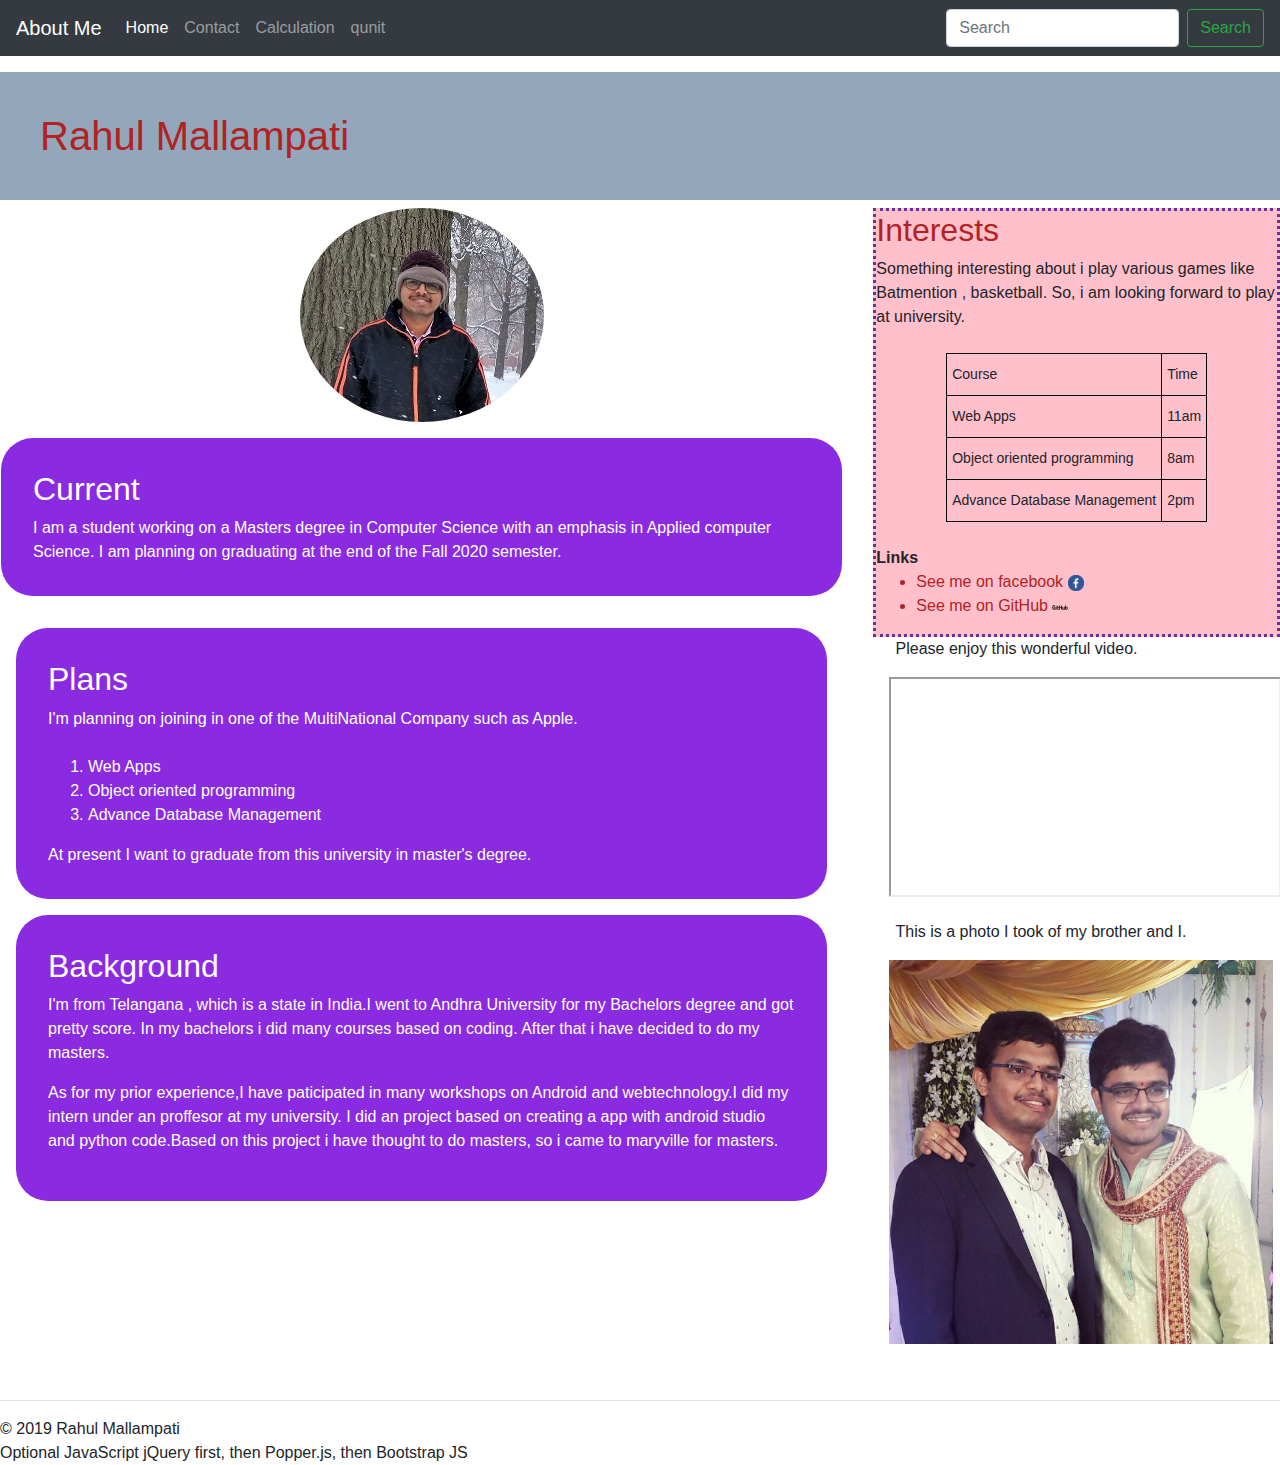
<file: index.html>
<!DOCTYPE html>

<html>

<head>


  <link href="rahul.css" rel="stylesheet">

  <!-- Bootstrap CSS -->
  <link rel="stylesheet" href="https://maxcdn.bootstrapcdn.com/bootstrap/4.0.0/css/bootstrap.min.css" integrity="sha384-Gn5384xqQ1aoWXA+058RXPxPg6fy4IWvTNh0E263XmFcJlSAwiGgFAW/dAiS6JXm"
    crossorigin="anonymous">
  <title>Rahul Mallampati</title>
</head>


<body>

  <header>
         <h1 class="important" id="myname">
          Rahul Mallampati


      </div>


      </h1>
  </header>


  <main>
    <div class="row">
      <div class="col-sm-8">
        <nav class="navbar navbar-expand-md navbar-dark fixed-top bg-dark">
          <a class="navbar-brand" href="#">About Me</a>
          <button class="navbar-toggler" type="button" data-toggle="collapse" data-target="#navbarCollapse"
            aria-controls="navbarCollapse" aria-expanded="false" aria-label="Toggle navigation">
            <span class="navbar-toggler-icon"></span>
          </button>
          <div class="collapse navbar-collapse" id="navbarCollapse">
            <ul class="navbar-nav mr-auto">
              <li class="nav-item active">
                <a class="nav-link" href="index.html">Home
                  <span class="sr-only">(current)</span></a>
              </li>
              <li class="nav-item">
                <a class="nav-link" href="contact.html">Contact</a>
              </li>
              <li class="nav-item">
                <a class="nav-link" href="function.html">Calculation</a>
              </li>
              <li class="nav-item">
                <a class="nav-link" href="qunit.html">qunit</a>
            </li>
            </ul>
            <form class="form-inline mt-2 mt-md-0">
              <input class="form-control mr-sm-2" type="text" placeholder="Search" aria-label="Search">
              <button class="btn btn-outline-success my-2 my-sm-0" type="submit">Search</button>
            </form>
          </div>
        </nav>


        <article>
          <div class="row">
            
        <img src="IMG_20190112_131041427_HDR.jpg" class="rounded-circle img-fluid center">

            <section id="current">
              <h2>Current</h2>

              I am a student working on a Masters degree in Computer Science with an emphasis in
              Applied computer
              Science. I
              am planning on graduating at the end of the Fall 2020 semester.


            </section>

          </div>
          <section>

            <h2>Plans</h2>

            I'm planning on joining in one of the MultiNational Company such as Apple.
            <br />
            <br>

            <ol>
              <li>Web Apps</li>
              <li>Object oriented programming</li>
              <li>Advance Database Management</li>
            </ol>
            At present I want to graduate from this university in master's degree.

          </section>

          <section>

            <h2>Background</h2>

            <p>
              I'm from Telangana , which is a state in India.I went to Andhra University for my Bachelors degree
              and
              got pretty score.
              In my bachelors i did many courses based on coding. After that i have decided to do my masters. </p>
            <p>As for my prior experience,I have paticipated in many workshops on Android and webtechnology.I did
              my
              intern under an proffesor at my university.
              I did an project based on creating a app with android studio and python code.Based on this project i
              have
              thought to do masters, so i came to maryville for masters.</p>

          </section>
        </article>
      </div>

      <div class="col-sm-4">
        <aside>
          <h2 class="important">Interests</h2>

          Something interesting about i play various games like Batmention , basketball. So, i am looking forward to
          play
          at university.
          <br>
          <br>


          <table class="tg">
            <tr>
              <th class="tg-0lax">Course</th>
              <th class="tg-0lax">Time</th>
            </tr>
            <tr>
              <td class="tg-0lax">Web Apps</td>
              <td class="tg-0lax">11am</td>
            </tr>
            <tr>
              <td class="tg-0lax">Object oriented programming</td>
              <td class="tg-0lax">8am</td>
            </tr>
            <tr>
              <td class="tg-0lax">Advance Database Management</td>


              <td class="tg-0lax">2pm</td>
            </tr>

          </table>


          <br>
          <b> Links</b>
          <ul class="important">
            <li>

              <a href="https://www.facebook.com/mallampati.rahul" class="important"> See me on
                facebook </a>
              <img src="Facebook.png" class="img-fluid icon" width="30px" height="30px" alt="FACEBOOK">
            </li>
            <li>
              <a href="https://github.com/Rahulmallampati825" class="important"> See me on GitHub</a>
              <img src="GitHub_logo_2013_padded.svg" height="30px" width="30px" class="img-fluid icon" alt="GitHub">
            </li>
          </ul>
        </aside>


        &nbsp;&nbsp;&nbsp;&nbsp;&nbsp;Please enjoy this wonderful video.
        <iframe class="video" width="392" height="220" src="https://www.youtube.com/embed/OxrvME64_iM" allow="accelerometer; autoplay; encrypted-media; gyroscope; picture-in-picture"
          allowfullscreen></iframe>

        &nbsp;&nbsp;&nbsp;&nbsp;&nbsp;This is a photo I took of my brother and I.
        <img src="pp.jfif" class="img-fluid" id="small-picture" alt="my brother and me">

      </div>

    </div>

  </main>

  <br>
  <hr>

  <footer class="main-footer">
    &copy; 2019 Rahul Mallampati
  </footer>

  Optional JavaScript
  jQuery first, then Popper.js, then Bootstrap JS
  <script src="https://code.jquery.com/jquery-3.2.1.slim.min.js" integrity="sha384-KJ3o2DKtIkvYIK3UENzmM7KCkRr/rE9/Qpg6aAZGJwFDMVNA/GpGFF93hXpG5KkN"
    crossorigin="anonymous"></script>
  <script src="https://cdnjs.cloudflare.com/ajax/libs/popper.js/1.12.9/umd/popper.min.js" integrity="sha384-ApNbgh9B+Y1QKtv3Rn7W3mgPxhU9K/ScQsAP7hUibX39j7fakFPskvXusvfa0b4Q"
    crossorigin="anonymous"></script>
  <script src="https://maxcdn.bootstrapcdn.com/bootstrap/4.0.0/js/bootstrap.min.js" integrity="sha384-JZR6Spejh4U02d8jOt6vLEHfe/JQGiRRSQQxSfFWpi1MquVdAyjUar5+76PVCmYl"
    crossorigin="anonymous"></script>

</body>

</html>
</file>
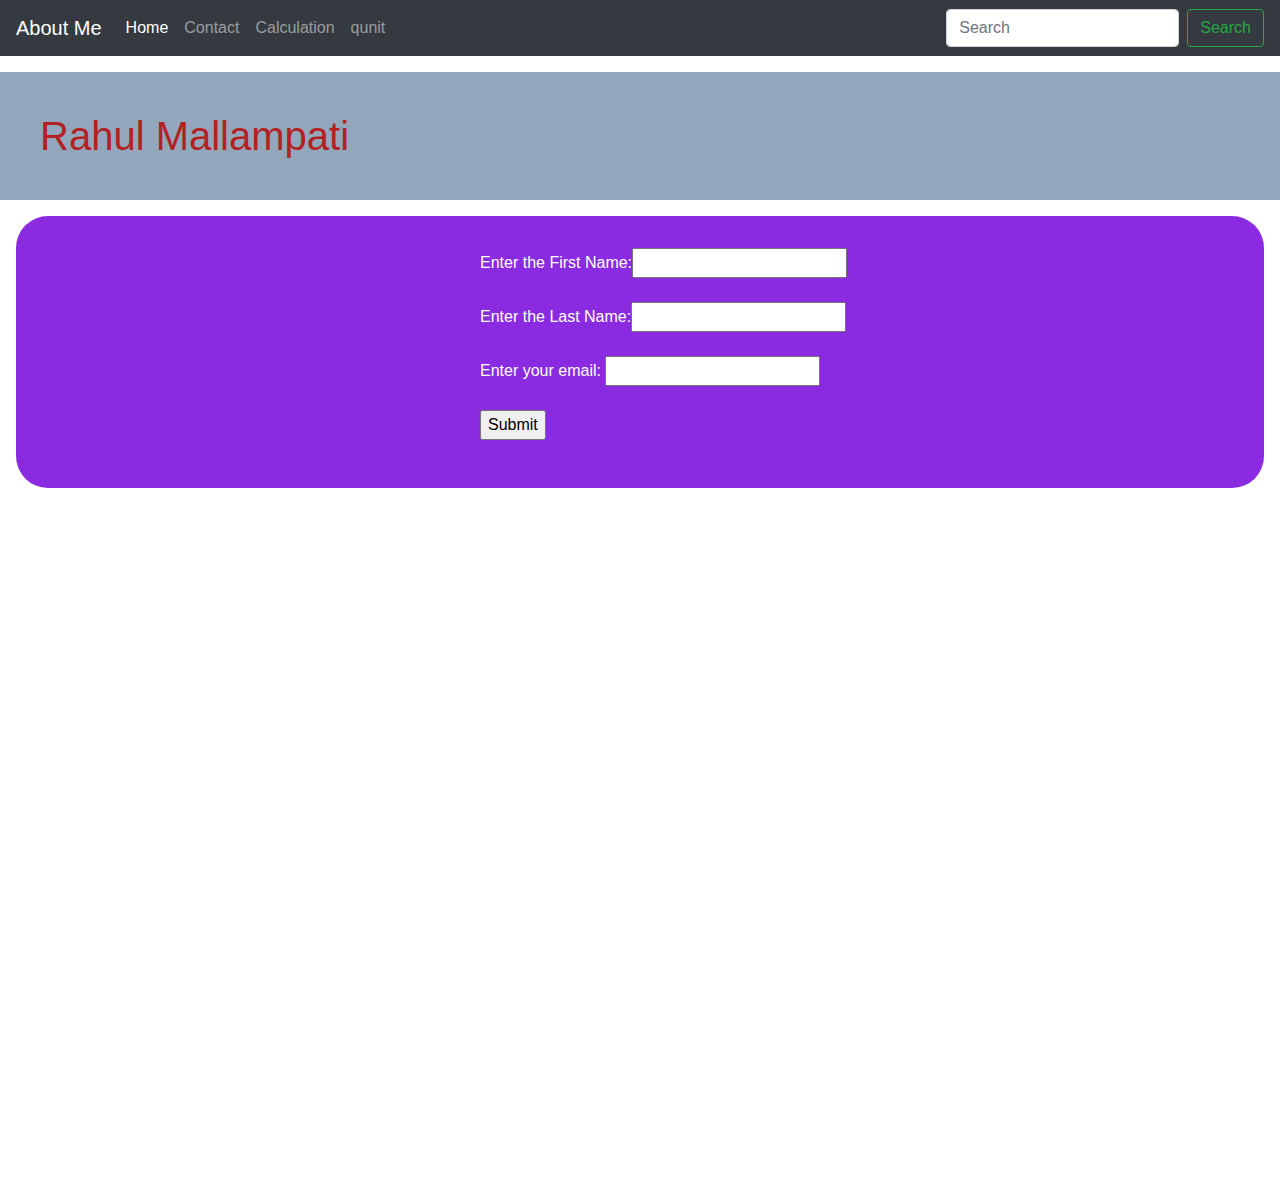
<file: contact.html>
<!DOCTYPE html>

<html>

<head>


  <link href="rahul.css" rel="stylesheet">

  <!-- Bootstrap CSS -->
  <link rel="stylesheet" href="https://maxcdn.bootstrapcdn.com/bootstrap/4.0.0/css/bootstrap.min.css" integrity="sha384-Gn5384xqQ1aoWXA+058RXPxPg6fy4IWvTNh0E263XmFcJlSAwiGgFAW/dAiS6JXm"
    crossorigin="anonymous">
  <title>Rahul Mallampati</title>
</head>


<body>

  <header>
         <h1 class="important" id="myname">
          Rahul Mallampati


      </div>


      </h1>
  </header>


  <main>
         <nav class="navbar navbar-expand-md navbar-dark fixed-top bg-dark">
          <a class="navbar-brand" href="#">About Me</a>
          <button class="navbar-toggler" type="button" data-toggle="collapse" data-target="#navbarCollapse"
            aria-controls="navbarCollapse" aria-expanded="false" aria-label="Toggle navigation">
            <span class="navbar-toggler-icon"></span>
          </button>
          <div class="collapse navbar-collapse" id="navbarCollapse">
            <ul class="navbar-nav mr-auto">
              <li class="nav-item active">
                <a class="nav-link" href="index.html">Home
                  <span class="sr-only">(current)</span></a>
              </li>
              <li class="nav-item">
                <a class="nav-link" href="contact.html">Contact</a>
              </li>
              <li class="nav-item">
                <a class="nav-link" href="function.html">Calculation</a>
              </li>
              <li class="nav-item">
                <a class="nav-link" href="qunit.html">qunit</a>
            </li>
            </ul>
            <form class="form-inline mt-2 mt-md-0">
              <input class="form-control mr-sm-2" type="text" placeholder="Search" aria-label="Search">
              <button class="btn btn-outline-success my-2 my-sm-0" type="submit">Search</button>
            </form>
          </div>
        </nav>
        <article>
            <section>
                <p id="details">Enter the First Name:<input type="text"Name="name"><br><br>
                Enter the Last Name:<input type="text"><br><br>
                Enter your email: <input type="text"><br><br>
                <input type="submit">
            </P>
             
                
            </section>
        </article>
</main>

</body>
</html>
</file>
<file: rahul.css>
body{
    margin: 1em;
    padding-top: 3em;
}

body{
        min-height: 75rem;
    padding-top: 4.5rem;
}


h1 {
    border-style : none;
    padding-top : 1em;
    padding-bottom : 1em;
    padding-left: 1em;
    background-color : rgb(146, 167, 187);
    color : white;

}

h2{
    color:blueviolet; 
}

section{
    margin:1rem;
    padding:2rem;
    background-color:blueviolet;

    border-radius: 2em;
    color: white;

    

}
.center {
    display: block;
    margin-left: auto;
    margin-right: auto;
 
  }

aside{
 
    border-style: dotted;

    border-color: rebeccapurple;
    background-color:pink;

}

/*class*/
.important{
    color: firebrick;
}

.video{
    margin: 1rem;
    margin-right: 2rem;
}

.icon{
    width:1rem;
    height: auto;
}

/* css from table generator*/
.tg {
    border-collapse: collapse;
    border-spacing: 0;
    margin:auto;
}

.tg td {
    font-family: Arial, sans-serif;
    font-size: 14px;
    padding: 10px 5px;
    border-style: solid;
    border-width: 1px;
    overflow: hidden;
    word-break: normal;
    border-color: black;
}

.tg th {
    font-family: Arial, sans-serif;
    font-size: 14px;
    font-weight: normal;
    padding: 10px 5px;
    border-style: solid;
    border-width: 1px;
    overflow: hidden;
    word-break: normal;
    border-color: black;
}

.tg .tg-0lax {
    text-align: left;
    vertical-align: top
}
/* end of css from table generator*/

#picture{
    width: 11rem;
    height: auto;
    margin: 1rem;
    align-content: center;
}

#small-picture{
    width: 24rem;
    height: auto;
    margin: 1rem;
    align-content: center;
}


#myname{
    color: firebrick;
}
#details{
margin-left:27em;

}
input {
	margin: 10px;
}
  

/*validate html and css with link in instructions*/
</file>
